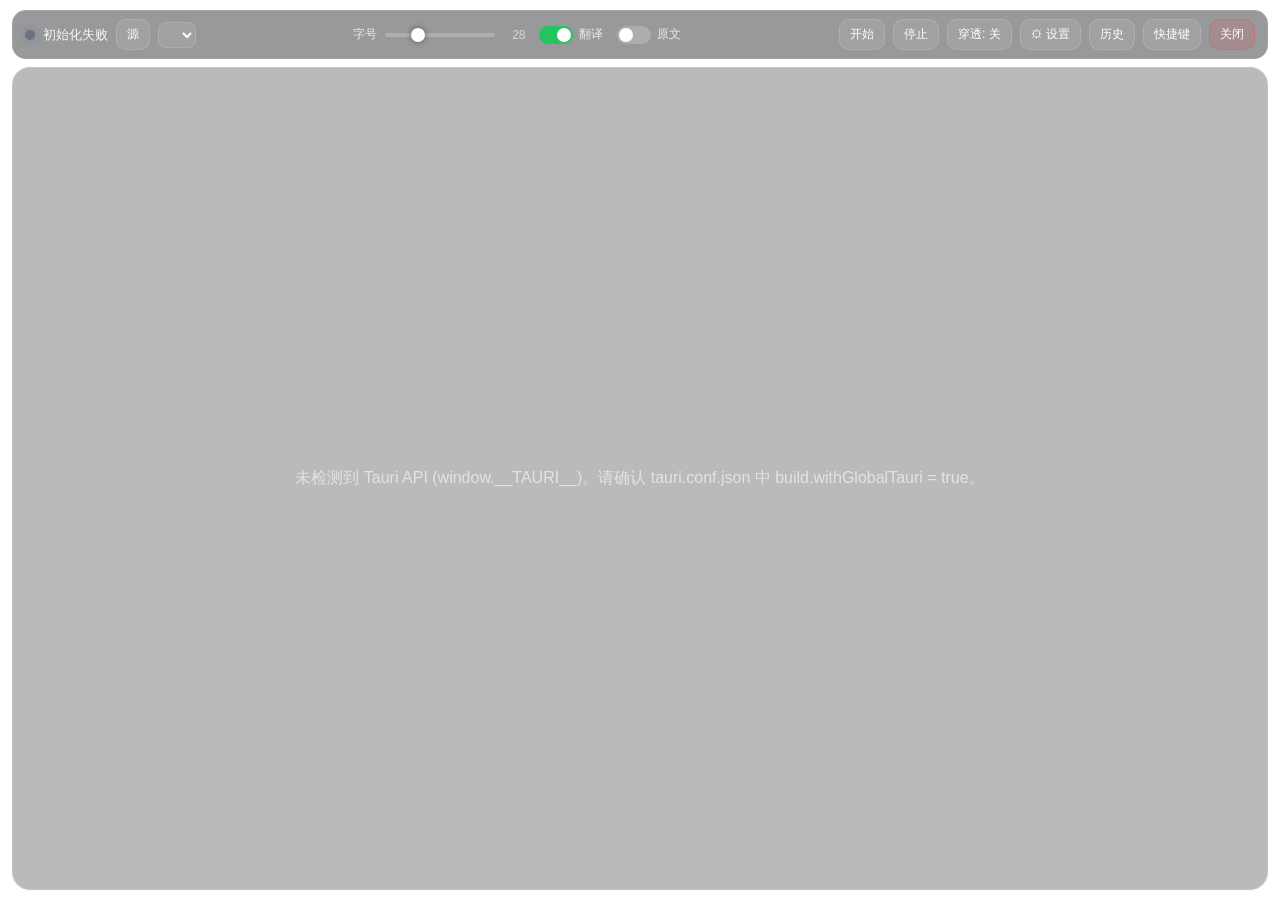
<file: tauri-ui/index.html>
<!doctype html>
<html lang="zh-CN">
  <head>
    <meta charset="UTF-8" />
    <meta name="viewport" content="width=device-width, initial-scale=1.0" />
    <title>LiveTranslate Overlay</title>
    <link rel="stylesheet" href="./styles.css" />
  </head>
  <body>
    <div id="app" class="overlay-shell">
      <div id="toolbar" class="toolbar">
        <div class="status-group">
          <span id="status-dot" class="status-dot idle"></span>
          <span id="status-text">未启动</span>
          <button id="sources-btn" class="ghost-btn" title="管理输入源" aria-expanded="false" aria-controls="sources-popover">源</button>
          <select id="language-select" class="device-select" title="选择识别语言（立即生效）"></select>
        </div>

        <div class="controls">
          <label class="ctrl" title="字幕文字大小">
            <span class="ctrl-label">字号</span>
            <input id="font-slider" class="slider" type="range" min="12" max="72" step="1" value="28" />
            <span id="font-size-value" class="ctrl-value">28</span>
          </label>

          <label class="ctrl switch" title="关闭后为仅识别模式：不调用翻译，只显示识别结果">
            <input id="translate-toggle" type="checkbox" checked />
            <span class="switch-track"><span class="switch-thumb"></span></span>
            <span class="ctrl-label">翻译</span>
          </label>

          <label id="source-toggle-label" class="ctrl switch" title="是否在译文上方显示原文">
            <input id="source-toggle" type="checkbox" />
            <span class="switch-track"><span class="switch-thumb"></span></span>
            <span class="ctrl-label">原文</span>
          </label>
        </div>

        <div class="actions">
          <button id="start-btn" class="ghost-btn">开始</button>
          <button id="stop-btn" class="ghost-btn">停止</button>
          <button id="through-btn" class="ghost-btn">穿透: 关</button>
          <button id="vr-lock-btn" class="ghost-btn" type="button" hidden title="锁定或解锁 SteamVR 字幕位置">VR 位置:锁定</button>
          <button id="settings-btn" class="ghost-btn" title="打开设置页 (Ctrl/Cmd+Alt+,)">⚙ 设置</button>
          <button id="history-btn" class="ghost-btn" title="查看翻译历史">历史</button>
          <button id="help-btn" class="ghost-btn" title="查看快捷键">快捷键</button>
          <button id="close-btn" class="ghost-btn danger">关闭</button>
        </div>
      </div>

      <!-- 输入源 popover：设备 / 逐源翻译开关 / 运行状态 -->
      <div id="sources-popover" class="sources-popover hidden" role="dialog" aria-label="输入源">
        <div class="popover-header">
          <span>输入源</span>
          <button id="sources-close" class="ghost-btn">关闭</button>
        </div>
        <div id="sources-list" class="sources-list"></div>
        <div class="popover-footer">
          <button id="add-source-btn" class="ghost-btn">＋ 添加输入源…</button>
          <span class="popover-hint" title="回环设备只在对应输出设备有播放时才推送音频">
            绿=有音频 橙=已连接无数据 灰=未在跑；更多选项在设置页
          </span>
        </div>
      </div>

      <div id="subtitle-panel" class="subtitle-panel">
        <div id="empty-state" class="empty-state">等待语音输入...</div>
        <div id="subtitle-lines" class="subtitle-lines"></div>
      </div>
    </div>

    <!-- 窗口边缘缩放热区：比原生热区大，且覆盖到面板的视觉边框 -->
    <div class="resize-handle" data-resize="n"></div>
    <div class="resize-handle" data-resize="s"></div>
    <div class="resize-handle" data-resize="w"></div>
    <div class="resize-handle" data-resize="e"></div>
    <div class="resize-handle" data-resize="nw"></div>
    <div class="resize-handle" data-resize="ne"></div>
    <div class="resize-handle" data-resize="sw"></div>
    <div class="resize-handle" data-resize="se"></div>

    <!-- 快捷键说明弹窗 -->
    <div id="help-modal" class="modal hidden">
      <div class="modal-card">
        <div class="modal-header">
          <span>快捷键</span>
          <button id="help-close" class="ghost-btn">关闭</button>
        </div>
        <table class="shortcut-table">
          <tbody id="shortcut-list"></tbody>
        </table>
        <div class="modal-note" id="shortcut-note">
          托盘菜单也可完成上述操作。开启点击穿透后浮窗不再接收鼠标事件，
          请用托盘菜单或快捷键关闭穿透。
        </div>
      </div>
    </div>

    <script src="./app.js"></script>
  </body>
</html>
</file>
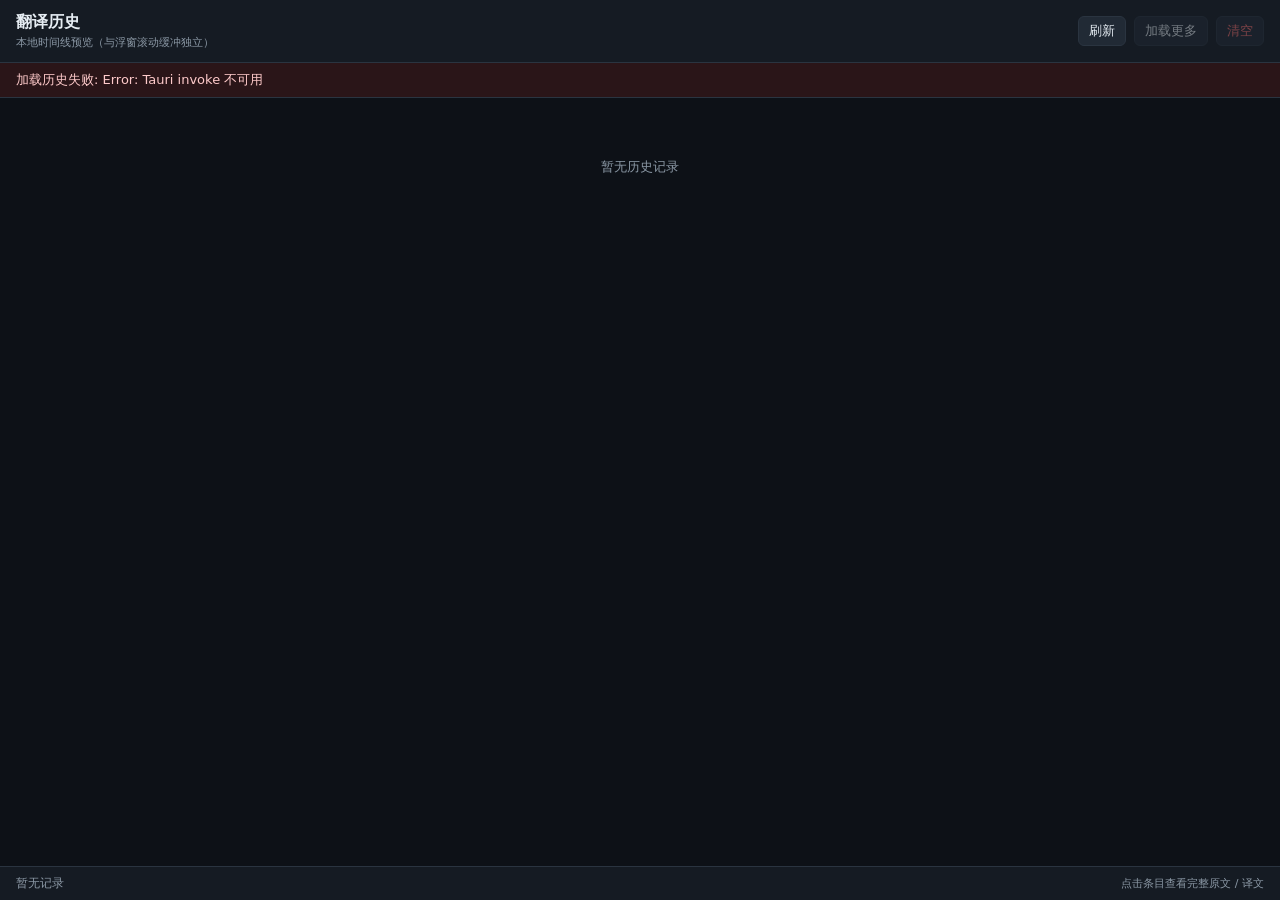
<file: tauri-ui/history.html>
<!doctype html>
<html lang="zh-CN">
  <head>
    <meta charset="UTF-8" />
    <meta name="viewport" content="width=device-width, initial-scale=1.0" />
    <title>LiveTranslate 翻译历史</title>
    <link rel="stylesheet" href="./history.css" />
  </head>
  <body>
    <header class="topbar">
      <div class="title-block">
        <h1 class="title">翻译历史</h1>
        <span class="hint">本地时间线预览（与浮窗滚动缓冲独立）</span>
      </div>
      <div class="top-actions">
        <button id="refresh-btn" class="btn" type="button">刷新</button>
        <button id="load-more-btn" class="btn" type="button" disabled>加载更多</button>
        <button id="clear-btn" class="btn danger" type="button">清空</button>
      </div>
    </header>

    <div id="error-banner" class="banner error hidden" role="alert"></div>
    <div id="status-banner" class="banner hidden" role="status" aria-live="polite"></div>

    <main class="content">
      <div id="empty-state" class="empty-state">暂无历史记录</div>
      <ol id="timeline" class="timeline" aria-label="翻译历史时间线"></ol>
    </main>

    <footer class="statusbar">
      <span id="list-status" role="status" aria-live="polite">加载中…</span>
      <span class="hint">点击条目查看完整原文 / 译文</span>
    </footer>

    <div id="confirm-modal" class="modal confirm-modal hidden" role="dialog" aria-modal="true" aria-labelledby="confirm-title">
      <div class="modal-card dialog-card" role="document">
        <h3 id="confirm-title" class="dialog-title">提示</h3>
        <p id="confirm-message" class="dialog-message"></p>
        <div class="dialog-actions">
          <button id="confirm-cancel" class="btn" type="button">取消</button>
          <button id="confirm-ok" class="btn danger-fill" type="button">确定</button>
        </div>
      </div>
    </div>

    <div id="detail-modal" class="modal hidden" role="dialog" aria-modal="true" aria-labelledby="detail-title">
      <div class="modal-card" role="document">
        <div class="modal-header">
          <span id="detail-title">翻译详情</span>
          <button id="detail-close" class="btn ghost" type="button">关闭</button>
        </div>
        <div class="detail-meta">
          <time id="detail-time" class="timeline-time"></time>
          <span id="detail-source-chip" class="source-chip"></span>
        </div>
        <div id="detail-error" class="detail-error hidden" role="alert"></div>
        <div class="detail-section">
          <div class="detail-label">原文</div>
          <pre id="detail-source" class="detail-body source"></pre>
        </div>
        <div class="detail-section">
          <div class="detail-label">译文</div>
          <pre id="detail-translated" class="detail-body translated"></pre>
        </div>
        <div class="detail-note">
          <span class="detail-id-label">记录 ID</span>
          <code id="detail-id" class="detail-id"></code>
        </div>
      </div>
    </div>

    <script src="./history.js"></script>
  </body>
</html>
</file>
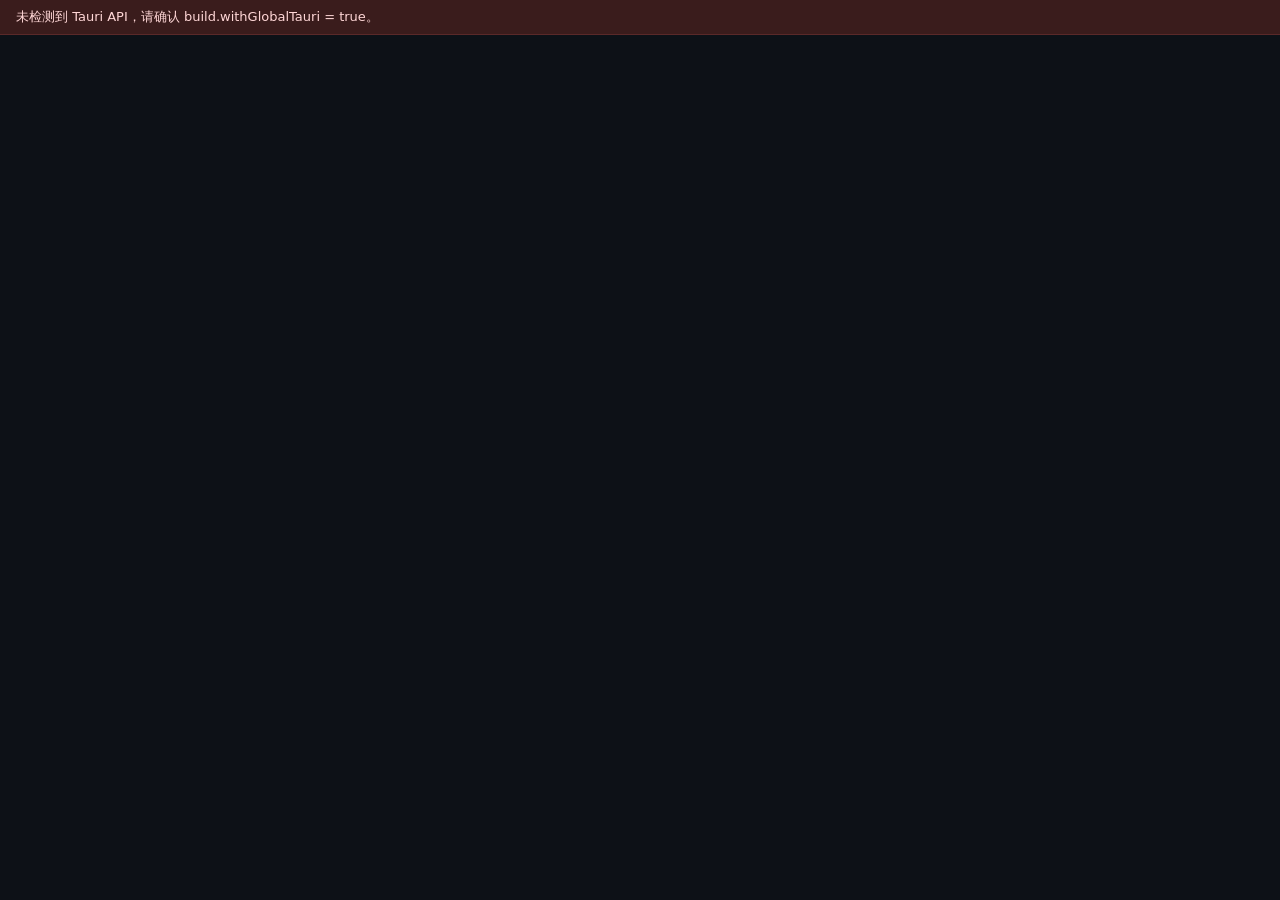
<file: tauri-ui/settings.html>
<!doctype html>
<html lang="zh-CN">
  <head>
    <meta charset="UTF-8" />
    <meta name="viewport" content="width=device-width, initial-scale=1.0" />
    <title>LiveTranslate 设置</title>
    <link rel="stylesheet" href="./settings.css" />
  </head>
  <body>
    <header class="topbar">
      <div class="profile-bar">
        <span class="profile-title">配置档</span>
        <select id="profile-select" class="profile-select"></select>
        <button id="profile-switch" class="btn small">切换</button>
        <button id="profile-new" class="btn small">新建</button>
        <button id="profile-dup" class="btn small">复制</button>
        <button id="profile-rename" class="btn small">重命名</button>
        <button id="profile-delete" class="btn small danger">删除</button>
        <button id="profile-open" class="btn small">打开目录</button>
        <span id="profile-reason" class="hint"></span>
      </div>
      <div class="top-actions">
        <input id="search" class="search" type="search" aria-label="搜索设置项" placeholder="搜索设置项…" />
        <button id="reload-btn" class="btn">重新加载</button>
        <button id="cancel-btn" class="btn">取消</button>
        <button id="save-btn" class="btn primary">保存</button>
      </div>
    </header>

    <div id="restart-banner" class="banner hidden" role="status" aria-live="polite">
      <span>部分修改需要重启采集后生效。</span>
      <button id="restart-btn" class="btn small">立即重启采集</button>
    </div>
    <div id="error-banner" class="banner error hidden" role="alert"></div>

    <div class="layout">
      <nav id="group-nav" class="group-nav"></nav>
      <main id="group-content" class="group-content"></main>
    </div>

    <footer class="statusbar">
      <span id="save-status" role="status" aria-live="polite">加载中…</span>
      <span id="config-path" class="hint"></span>
    </footer>

    <div
      id="dialog-modal"
      class="dialog-backdrop hidden"
      role="dialog"
      aria-modal="true"
      aria-labelledby="dialog-title"
    >
      <div class="dialog-card">
        <h3 id="dialog-title" class="dialog-title">提示</h3>
        <p id="dialog-message" class="dialog-message"></p>
        <input
          id="dialog-input"
          class="dialog-input hidden"
          type="text"
          autocomplete="off"
          spellcheck="false"
        />
        <div class="dialog-actions">
          <button id="dialog-cancel" type="button" class="btn">取消</button>
          <button id="dialog-ok" type="button" class="btn primary">确定</button>
        </div>
      </div>
    </div>

    <script src="./settings.js"></script>
  </body>
</html>
</file>
<file: tauri-ui/styles.css>
:root {
  --font-size: 28px;
  --text-color: #ffffff;
  --stroke-color: #000000;
  --panel-bg: rgba(8, 10, 14, 0.28);
  --toolbar-bg: rgba(10, 12, 18, 0.42);
  --panel-border: rgba(255, 255, 255, 0.12);
}

html,
body {
  margin: 0;
  padding: 0;
  width: 100%;
  height: 100%;
  background: transparent;
  overflow: hidden;
  font-family: "Segoe UI", "Microsoft YaHei", sans-serif;
  user-select: none;
}

body {
  display: flex;
}

.overlay-shell {
  box-sizing: border-box;
  width: 100%;
  height: 100%;
  display: flex;
  flex-direction: column;
  gap: 0;
  padding: 10px 12px;
  background: transparent;
}

.toolbar {
  box-sizing: border-box;
  position: relative;
  z-index: 6;
  display: flex;
  align-items: center;
  justify-content: space-between;
  flex-wrap: wrap;
  gap: 8px 12px;
  border-radius: 14px;
  padding: 8px 12px;
  margin-bottom: 8px;
  background: var(--toolbar-bg);
  border: 1px solid rgba(255, 255, 255, 0.1);
  backdrop-filter: blur(10px);
  /* 鼠标移出时收起；用 margin 而非父容器 gap，方便一次性折叠干净 */
  flex-shrink: 0;
  overflow: hidden;
  max-height: 160px;
  transition:
    max-height 180ms ease,
    opacity 140ms ease,
    margin-bottom 180ms ease,
    padding 180ms ease,
    border-width 180ms ease;
}

.toolbar:not(.collapsed) {
  /* 紧凑窗口悬停展开时限制工具栏外盒高度，确保下方字幕面板仍保留可视内容区 */
  max-height: min(160px, max(36px, calc(100vh - 64px)));
  overflow-y: auto;
}

.toolbar.collapsed {
  max-height: 0;
  opacity: 0;
  padding-top: 0;
  padding-bottom: 0;
  border-width: 0;
  margin-bottom: 0;
  pointer-events: none;
}

.status-group {
  display: flex;
  align-items: center;
  gap: 8px;
  color: rgba(255, 255, 255, 0.92);
  font-size: 13px;
}

#status-text {
  max-width: 300px;
  white-space: nowrap;
  overflow: hidden;
  text-overflow: ellipsis;
}

.status-dot {
  width: 10px;
  height: 10px;
  border-radius: 999px;
  background: #6b7280;
  box-shadow: 0 0 8px rgba(107, 114, 128, 0.65);
  flex: 0 0 auto;
}

.status-dot.running {
  background: #22c55e;
  box-shadow: 0 0 10px rgba(34, 197, 94, 0.75);
}

/* 已连接但没有音频数据（回环设备当前没有播放） */
.status-dot.silent {
  background: #f59e0b;
  box-shadow: 0 0 10px rgba(245, 158, 11, 0.75);
}

/* 未在采集（已停用 / 已停止 / 被跳过） */
.status-dot.idle {
  background: #6b7280;
  box-shadow: 0 0 8px rgba(107, 114, 128, 0.65);
}

.actions {
  display: flex;
  gap: 8px;
}

.device-select {
  max-width: 320px;
  border: 1px solid rgba(255, 255, 255, 0.14);
  background: rgba(255, 255, 255, 0.08);
  color: #fff;
  border-radius: 8px;
  padding: 4px 8px;
  font-size: 12px;
  outline: none;
}

.device-select option {
  color: #111;
}

.ghost-btn {
  appearance: none;
  border: 1px solid rgba(255, 255, 255, 0.14);
  background: rgba(255, 255, 255, 0.08);
  color: #fff;
  border-radius: 10px;
  padding: 6px 10px;
  font-size: 12px;
  cursor: pointer;
  transition: background 120ms ease, transform 120ms ease;
}

.ghost-btn:hover {
  background: rgba(255, 255, 255, 0.16);
}

.ghost-btn:active {
  transform: translateY(1px);
}

.ghost-btn.danger {
  border-color: rgba(239, 68, 68, 0.32);
  background: rgba(239, 68, 68, 0.14);
}

.subtitle-panel {
  box-sizing: border-box;
  flex: 1;
  min-height: 0;
  display: flex;
  flex-direction: column;
  /* 内容不足时垂直居中；溢出时靠 flex-end 保住底部最新字幕 */
  justify-content: center;
  align-items: stretch;
  border-radius: 18px;
  background: var(--panel-bg);
  border: 1px solid var(--panel-border);
  backdrop-filter: blur(10px);
  padding: 14px 18px;
  overflow: hidden;
}

@media (max-height: 150px) {
  .overlay-shell {
    padding: 6px 8px;
  }

  .toolbar {
    padding: 4px 8px;
    margin-bottom: 4px;
    border-radius: 10px;
  }

  .toolbar:not(.collapsed) {
    max-height: max(32px, calc(100vh - 48px));
  }

  .subtitle-panel {
    padding: 4px 12px;
    border-radius: 12px;
  }
}

.empty-state {
  color: rgba(255, 255, 255, 0.6);
  font-size: 16px;
  /* 面板是 stretch 布局，不显式居中就会贴左边 */
  width: 100%;
  text-align: center;
}

.subtitle-lines {
  width: 100%;
  max-height: 100%;
  display: none;
  flex-direction: column;
  justify-content: flex-end;
  gap: 10px;
  overflow: hidden;
  margin-block: auto;
}

.subtitle-line {
  width: 100%;
  color: var(--text-color);
  font-size: var(--font-size);
  line-height: 1.28;
  font-weight: 700;
  text-align: center;
  white-space: pre-wrap;
  word-break: break-word;
  text-shadow:
    -1px -1px 0 var(--stroke-color),
    1px -1px 0 var(--stroke-color),
    -1px 1px 0 var(--stroke-color),
    1px 1px 0 var(--stroke-color),
    0 0 8px rgba(0, 0, 0, 0.45);
  -webkit-text-stroke: 0.55px var(--stroke-color);
}

/* ---------- 工具栏控件：字号滑块 / 原文开关 ---------- */

.controls {
  display: flex;
  align-items: center;
  gap: 14px;
  color: rgba(255, 255, 255, 0.82);
  font-size: 12px;
}

.ctrl {
  display: flex;
  align-items: center;
  gap: 6px;
  cursor: pointer;
}

.ctrl-label {
  white-space: nowrap;
}

.ctrl-value {
  min-width: 22px;
  text-align: right;
  font-variant-numeric: tabular-nums;
  color: rgba(255, 255, 255, 0.6);
}

.slider {
  -webkit-appearance: none;
  appearance: none;
  width: 110px;
  height: 4px;
  border-radius: 999px;
  background: rgba(255, 255, 255, 0.22);
  outline: none;
  cursor: pointer;
}

.slider::-webkit-slider-thumb {
  -webkit-appearance: none;
  appearance: none;
  width: 14px;
  height: 14px;
  border-radius: 50%;
  background: #ffffff;
  box-shadow: 0 0 6px rgba(0, 0, 0, 0.45);
}

.slider::-moz-range-thumb {
  width: 14px;
  height: 14px;
  border: none;
  border-radius: 50%;
  background: #ffffff;
}

.switch input {
  position: absolute;
  opacity: 0;
  width: 0;
  height: 0;
}

.switch-track {
  position: relative;
  display: inline-block;
  width: 34px;
  height: 18px;
  border-radius: 999px;
  background: rgba(255, 255, 255, 0.2);
  transition: background 140ms ease;
}

.switch-thumb {
  position: absolute;
  top: 2px;
  left: 2px;
  width: 14px;
  height: 14px;
  border-radius: 50%;
  background: #ffffff;
  transition: transform 140ms ease;
}

.switch input:checked + .switch-track {
  background: #22c55e;
}

.switch input:checked + .switch-track .switch-thumb {
  transform: translateX(16px);
}

.switch.disabled {
  opacity: 0.4;
  pointer-events: none;
}

/* ---------- 快捷键弹窗 ---------- */

.modal {
  position: fixed;
  inset: 0;
  /* 必须高于输入源弹层（40），否则弹层会浮在“模态”之上并保持可交互 */
  z-index: 50;
  display: flex;
  align-items: center;
  justify-content: center;
  padding: 8px;
  box-sizing: border-box;
  background: rgba(0, 0, 0, 0.45);
}

.modal.hidden {
  display: none;
}

.modal-card {
  box-sizing: border-box;
  width: min(520px, 100%);
  max-height: calc(100vh - 16px);
  overflow-y: auto;
  padding: 16px 18px;
  border-radius: 14px;
  border: 1px solid rgba(255, 255, 255, 0.14);
  background: rgba(16, 18, 26, 0.97);
  color: #ffffff;
  box-shadow: 0 18px 48px rgba(0, 0, 0, 0.55);
}

.modal-header {
  display: flex;
  align-items: center;
  justify-content: space-between;
  margin-bottom: 10px;
  font-size: 15px;
  font-weight: 600;
}

.shortcut-table {
  width: 100%;
  border-collapse: collapse;
  font-size: 13px;
}

.shortcut-table td {
  padding: 6px 0;
  border-bottom: 1px solid rgba(255, 255, 255, 0.08);
}

.shortcut-table td:first-child {
  width: 56%;
}

.shortcut-table tr:last-child td {
  border-bottom: none;
}

kbd {
  display: inline-block;
  padding: 1px 6px;
  border-radius: 6px;
  border: 1px solid rgba(255, 255, 255, 0.22);
  background: rgba(255, 255, 255, 0.08);
  font-family: inherit;
  font-size: 12px;
}

.modal-note {
  margin-top: 12px;
  font-size: 12px;
  line-height: 1.6;
  color: rgba(255, 255, 255, 0.62);
}

/* ---------- 窗口边缘缩放热区 ---------- */

/* 窗口去掉了系统装饰，原生缩放热区只有几像素、且位于窗口真实边缘，
   而面板视觉边框因 .overlay-shell 的留白内缩了 10~12px，导致又难点、
   又对不上边框。这里铺一圈固定热区：边缘 14px、四角 22px，既压住
   面板的视觉边框、又能从透明留白处拖到，命中率高很多。
   想再调大小改下面两个变量即可。
   z-index 低于弹窗（10），弹窗打开时不会误触缩放。 */
:root {
  --resize-edge: 14px;
  --resize-corner: 22px;
}

.resize-handle {
  position: fixed;
  z-index: 5;
  background: transparent;
  user-select: none;
  -webkit-user-select: none;
}

.resize-handle[data-resize="n"] {
  top: 0;
  left: 0;
  right: 0;
  height: var(--resize-edge);
  cursor: ns-resize;
}
.resize-handle[data-resize="s"] {
  bottom: 0;
  left: 0;
  right: 0;
  height: var(--resize-edge);
  cursor: ns-resize;
}
.resize-handle[data-resize="w"] {
  top: 0;
  bottom: 0;
  left: 0;
  width: var(--resize-edge);
  cursor: ew-resize;
}
.resize-handle[data-resize="e"] {
  top: 0;
  bottom: 0;
  right: 0;
  width: var(--resize-edge);
  cursor: ew-resize;
}
.resize-handle[data-resize="nw"] {
  top: 0;
  left: 0;
  width: var(--resize-corner);
  height: var(--resize-corner);
  cursor: nwse-resize;
}
.resize-handle[data-resize="ne"] {
  top: 0;
  right: 0;
  width: var(--resize-corner);
  height: var(--resize-corner);
  cursor: nesw-resize;
}
.resize-handle[data-resize="sw"] {
  bottom: 0;
  left: 0;
  width: var(--resize-corner);
  height: var(--resize-corner);
  cursor: nesw-resize;
}
.resize-handle[data-resize="se"] {
  bottom: 0;
  right: 0;
  width: var(--resize-corner);
  height: var(--resize-corner);
  cursor: nwse-resize;
}

/* ===== v0.2 多源与设置入口 ===== */

.subtitle-entry {
  width: 100%;
  display: flex;
  flex-direction: column;
  align-items: center;
  gap: 2px;
}

.subtitle-entry.labeled {
  align-items: flex-start;
}

.subtitle-entry.labeled .subtitle-line {
  text-align: left;
}

.subtitle-line-sub {
  opacity: 0.82;
  font-size: calc(var(--font-size) * 0.82);
  font-weight: 500;
}

.source-chip {
  display: inline-block;
  margin-bottom: 2px;
  padding: 1px 8px;
  border-radius: 999px;
  font-size: 11px;
  line-height: 1.5;
  color: var(--chip-color, #7dd3fc);
  /* 兜底色：color-mix() 需要 WebKit 16.2+（macOS 13.1），
     声明支持更老的系统时不能让 chip 完全失去底色/描边 */
  background: rgba(125, 211, 252, 0.16);
  border: 1px solid rgba(125, 211, 252, 0.38);
  background: color-mix(in srgb, var(--chip-color, #7dd3fc) 18%, transparent);
  border-color: color-mix(in srgb, var(--chip-color, #7dd3fc) 45%, transparent);
}

.sources-popover {
  box-sizing: border-box;
  position: absolute;
  /* top 由 JS 按工具栏实际高度写入，避免换行后盖住第二行控件 */
  top: 56px;
  left: 12px;
  z-index: 40;
  width: min(620px, calc(100% - 24px));
  max-height: calc(100vh - 68px);
  overflow: auto;
  padding: 12px;
  border-radius: 12px;
  color: #fff;
  background: rgba(12, 16, 22, 0.96);
  border: 1px solid rgba(255, 255, 255, 0.14);
  box-shadow: 0 18px 48px rgba(0, 0, 0, 0.45);
}

.sources-popover.hidden {
  display: none;
}

.popover-header,
.popover-footer {
  display: flex;
  align-items: center;
  justify-content: space-between;
  gap: 8px;
}

.popover-header {
  margin-bottom: 8px;
  font-size: 13px;
  color: rgba(255, 255, 255, 0.85);
}

.popover-footer {
  margin-top: 10px;
  flex-wrap: wrap;
}

.popover-hint {
  font-size: 11px;
  color: rgba(255, 255, 255, 0.45);
}

.sources-list {
  display: flex;
  flex-direction: column;
  gap: 6px;
}

.sources-empty {
  padding: 12px;
  text-align: center;
  color: rgba(255, 255, 255, 0.5);
  font-size: 12px;
}

.source-row {
  display: flex;
  align-items: center;
  gap: 8px;
  padding: 6px 8px;
  border-radius: 8px;
  background: rgba(255, 255, 255, 0.05);
}

.source-label {
  min-width: 72px;
  max-width: 120px;
  overflow: hidden;
  text-overflow: ellipsis;
  white-space: nowrap;
  font-size: 12px;
}

.source-row .device-select {
  flex: 1;
  min-width: 140px;
  max-width: none;
}

.source-toggle {
  display: flex;
  align-items: center;
  gap: 4px;
  font-size: 12px;
  color: rgba(255, 255, 255, 0.82);
  white-space: nowrap;
}

.source-toggle input {
  accent-color: #38bdf8;
}


.shortcut-unset {
  color: var(--muted, #9aa3b2);
}

.shortcut-warn {
  color: #e6b84d;
  font-size: 11px;
  margin-left: 6px;
}
</file>
<file: tauri-ui/history.css>
:root {
  --bg: #0d1117;
  --panel: #151b23;
  --panel-2: #1b232d;
  --border: #2a3440;
  --text: #e6edf3;
  --muted: #8b98a5;
  --accent: #38bdf8;
  --danger: #f87171;
  --chip-color: #7dd3fc;
  color-scheme: dark;
}

* {
  box-sizing: border-box;
}

html,
body {
  margin: 0;
  height: 100%;
  background: var(--bg);
  color: var(--text);
  font-family: "Segoe UI", "Microsoft YaHei", system-ui, sans-serif;
  font-size: 13px;
}

body {
  display: flex;
  flex-direction: column;
}

.topbar {
  display: flex;
  align-items: center;
  justify-content: space-between;
  flex-wrap: wrap;
  gap: 10px;
  padding: 12px 16px;
  background: var(--panel);
  border-bottom: 1px solid var(--border);
}

.title-block {
  display: flex;
  flex-direction: column;
  gap: 2px;
}

.title {
  margin: 0;
  font-size: 16px;
  font-weight: 600;
}

.top-actions {
  display: flex;
  align-items: center;
  gap: 8px;
}

.hint {
  color: var(--muted);
  font-size: 11px;
}

button,
.btn {
  font: inherit;
  color: var(--text);
  background: #212a35;
  border: 1px solid var(--border);
  border-radius: 6px;
  padding: 5px 10px;
  outline: none;
  cursor: pointer;
  white-space: nowrap;
}

.btn:hover {
  background: #2a3542;
}

.btn.danger {
  color: var(--danger);
}
.btn:disabled {
  opacity: 0.45;
  cursor: not-allowed;
}

.btn:focus-visible {
  outline: 2px solid var(--accent);
  outline-offset: 2px;
}

.banner {
  display: flex;
  align-items: center;
  gap: 10px;
  margin: 0;
  padding: 8px 16px;
  background: #132033;
  border-bottom: 1px solid var(--border);
  color: var(--text);
}

.banner.error {
  background: #2a1518;
  color: #fecaca;
}

.hidden {
  display: none !important;
}

.content {
  flex: 1;
  overflow: auto;
  padding: 12px 16px 20px;
}

.empty-state {
  margin: 48px auto;
  text-align: center;
  color: var(--muted);
}

.timeline {
  list-style: none;
  margin: 0;
  padding: 0 0 0 14px;
  border-left: 2px solid var(--border);
  display: flex;
  flex-direction: column;
  gap: 10px;
}

.timeline-item {
  position: relative;
  margin: 0;
  padding: 0;
}

.timeline-item::before {
  content: "";
  position: absolute;
  left: -19px;
  top: 16px;
  width: 8px;
  height: 8px;
  border-radius: 50%;
  background: var(--accent);
  box-shadow: 0 0 0 3px var(--bg);
}

.timeline-card {
  width: 100%;
  text-align: left;
  display: flex;
  flex-direction: column;
  gap: 6px;
  padding: 10px 12px;
  background: var(--panel);
  border: 1px solid var(--border);
  border-radius: 8px;
  cursor: pointer;
}

.timeline-card:hover {
  border-color: #3b4a5a;
  background: var(--panel-2);
}

.timeline-card:focus-visible {
  outline: 2px solid var(--accent);
  outline-offset: 2px;
}

.timeline-card.selected {
  border-color: var(--accent);
  box-shadow: inset 0 0 0 1px rgba(56, 189, 248, 0.35);
}

.timeline-meta {
  display: flex;
  align-items: center;
  flex-wrap: wrap;
  gap: 8px;
}

.timeline-time {
  color: var(--muted);
  font-variant-numeric: tabular-nums;
  font-size: 12px;
}

.source-chip {
  display: inline-block;
  padding: 1px 8px;
  border-radius: 999px;
  font-size: 11px;
  line-height: 1.5;
  color: var(--chip-color);
  background: rgba(125, 211, 252, 0.16);
  border: 1px solid rgba(125, 211, 252, 0.38);
}

.timeline-texts {
  display: flex;
  flex-direction: column;
  gap: 4px;
  min-width: 0;
}

.timeline-row {
  display: grid;
  grid-template-columns: 36px 1fr;
  gap: 8px;
  align-items: start;
  min-width: 0;
}

.timeline-row .label {
  color: var(--muted);
  font-size: 11px;
  padding-top: 1px;
}

.timeline-row .text {
  margin: 0;
  white-space: nowrap;
  overflow: hidden;
  text-overflow: ellipsis;
  color: var(--text);
  line-height: 1.45;
}

.timeline-row.translated .text {
  color: #f8fafc;
  font-weight: 500;
}

.statusbar {
  display: flex;
  align-items: center;
  justify-content: space-between;
  gap: 12px;
  padding: 8px 16px;
  background: var(--panel);
  border-top: 1px solid var(--border);
  color: var(--muted);
  font-size: 12px;
}

.btn.ghost {
  background: transparent;
}

.modal {
  position: fixed;
  inset: 0;
  z-index: 50;
  display: flex;
  align-items: center;
  justify-content: center;
  padding: 16px;
  box-sizing: border-box;
  background: rgba(0, 0, 0, 0.45);
}

.modal-card {
  box-sizing: border-box;
  width: min(640px, 100%);
  max-height: calc(100vh - 32px);
  overflow-y: auto;
  padding: 16px 18px;
  border-radius: 14px;
  border: 1px solid rgba(255, 255, 255, 0.14);
  background: rgba(16, 18, 26, 0.97);
  color: var(--text);
  box-shadow: 0 18px 48px rgba(0, 0, 0, 0.55);
}

.modal-header {
  display: flex;
  align-items: center;
  justify-content: space-between;
  gap: 12px;
  margin-bottom: 12px;
  font-size: 15px;
  font-weight: 600;
}

/* 页内确认对话框：替代在 macOS WKWebView 中失效（Tauri v1 下返回 Promise）的原生 window.confirm */
.confirm-modal {
  z-index: 200;
  background: rgba(5, 8, 13, 0.68);
}

.modal-card.dialog-card {
  width: min(420px, 100%);
  border-radius: 10px;
}

.dialog-title {
  margin: 0 0 8px;
  font-size: 15px;
  font-weight: 600;
}

.dialog-message {
  margin: 0 0 14px;
  line-height: 1.5;
  white-space: pre-wrap;
  word-break: break-word;
}

.dialog-actions {
  display: flex;
  justify-content: flex-end;
  gap: 8px;
  flex-wrap: wrap;
}

.btn.danger-fill {
  background: #991b1b;
  border-color: #b91c1c;
  color: #fee2e2;
}

.btn.danger-fill:hover {
  background: #b91c1c;
}

.detail-meta {
  display: flex;
  align-items: center;
  flex-wrap: wrap;
  gap: 8px;
  margin-bottom: 12px;
}

.detail-error {
  margin: 0 0 12px;
  padding: 8px 10px;
  border-radius: 8px;
  background: #2a1518;
  color: #fecaca;
  font-size: 12px;
}

.detail-section {
  display: flex;
  flex-direction: column;
  gap: 6px;
  margin-bottom: 12px;
}

.detail-label {
  color: var(--muted);
  font-size: 12px;
  font-weight: 600;
}

.detail-body {
  margin: 0;
  padding: 10px 12px;
  border-radius: 8px;
  border: 1px solid var(--border);
  background: var(--panel);
  color: var(--text);
  white-space: pre-wrap;
  word-break: break-word;
  font: inherit;
  line-height: 1.55;
  max-height: 28vh;
  overflow: auto;
}

.detail-body.translated {
  color: #f8fafc;
  font-weight: 500;
}

.detail-note {
  display: flex;
  align-items: center;
  flex-wrap: wrap;
  gap: 8px;
  margin-top: 4px;
  font-size: 12px;
  color: var(--muted);
}

.detail-id-label {
  flex-shrink: 0;
}

.detail-id {
  font-family: ui-monospace, SFMono-Regular, Menlo, Consolas, monospace;
  font-size: 11px;
  word-break: break-all;
  color: #cbd5e1;
}
</file>
<file: tauri-ui/settings.css>
:root {
  --bg: #0d1117;
  --panel: #151b23;
  --panel-2: #1b232d;
  --border: #2a3440;
  --text: #e6edf3;
  --muted: #8b98a5;
  --accent: #38bdf8;
  --danger: #f87171;
  --ok: #34d399;
  color-scheme: dark;
}

* {
  box-sizing: border-box;
}

html,
body {
  margin: 0;
  height: 100%;
  background: var(--bg);
  color: var(--text);
  font-family: "Segoe UI", "Microsoft YaHei", system-ui, sans-serif;
  font-size: 13px;
}

body {
  display: flex;
  flex-direction: column;
}

.topbar {
  display: flex;
  align-items: center;
  justify-content: space-between;
  flex-wrap: wrap;
  gap: 10px;
  padding: 10px 16px;
  background: var(--panel);
  border-bottom: 1px solid var(--border);
}

.profile-bar {
  display: flex;
  align-items: center;
  gap: 6px;
  flex-wrap: wrap;
}

.profile-title {
  color: var(--muted);
  margin-right: 2px;
}

.profile-select {
  min-width: 160px;
}

.top-actions {
  display: flex;
  align-items: center;
  gap: 8px;
}

.search {
  width: 190px;
}

input,
select,
textarea,
button {
  font: inherit;
  color: var(--text);
  background: var(--panel-2);
  border: 1px solid var(--border);
  border-radius: 6px;
  padding: 5px 8px;
  outline: none;
}

input:focus,
select:focus,
textarea:focus {
  border-color: var(--accent);
}

input.invalid,
input.invalid:focus {
  border-color: var(--danger);
}

/* 焦点可见性：上面统一 outline: none 后，button 必须显式补回焦点环 */
button:focus-visible,
.btn:focus-visible,
.nav-item:focus-visible,
.icon-btn:focus-visible {
  outline: 2px solid var(--accent);
  outline-offset: 2px;
}

/* 数字数组字段（world_position[] / world_rotation_deg[]） */
.array-input {
  min-width: 80px;
  max-width: 90px;
}

input[type="checkbox"] {
  width: 16px;
  height: 16px;
  accent-color: var(--accent);
  padding: 0;
}

textarea {
  width: 100%;
  resize: vertical;
  font-family: ui-monospace, SFMono-Regular, Menlo, Consolas, monospace;
  font-size: 12px;
  line-height: 1.5;
}

.btn {
  cursor: pointer;
  background: #212a35;
  white-space: nowrap;
}

.btn:hover {
  background: #2a3542;
}

.btn.primary {
  background: #0b6bcb;
  border-color: #0b6bcb;
}

.btn.primary:hover {
  background: #1280ee;
}

.btn.small {
  padding: 3px 8px;
  font-size: 12px;
}

.btn.danger {
  color: var(--danger);
}

.btn:disabled {
  opacity: 0.45;
  cursor: not-allowed;
}

.hint {
  color: var(--muted);
  font-size: 11px;
}

.banner {
  display: flex;
  align-items: center;
  justify-content: space-between;
  gap: 12px;
  padding: 8px 16px;
  background: #1c2a3a;
  border-bottom: 1px solid #29405a;
  color: #cfe8ff;
}

.banner.error {
  background: #3a1c1c;
  border-color: #5a2929;
  color: #ffd7d7;
}

.hidden {
  display: none !important;
}

.layout {
  flex: 1;
  display: flex;
  min-height: 0;
}

.group-nav {
  width: 190px;
  flex: none;
  overflow: auto;
  padding: 10px 8px;
  background: var(--panel);
  border-right: 1px solid var(--border);
}

.nav-item {
  display: block;
  width: 100%;
  text-align: left;
  padding: 8px 10px;
  margin-bottom: 2px;
  border: none;
  border-radius: 6px;
  background: transparent;
  color: var(--muted);
  cursor: pointer;
}

.nav-item:hover {
  background: var(--panel-2);
  color: var(--text);
}

.nav-item.active {
  background: #1d2b3a;
  color: var(--accent);
}

.group-content {
  flex: 1;
  overflow: auto;
  padding: 22px 28px 60px;
}

.group-header h2 {
  margin: 0 0 4px;
  font-size: 18px;
  font-weight: 600;
}

.group-header p {
  margin: 0 0 18px;
  color: var(--muted);
}

.field {
  display: grid;
  grid-template-columns: minmax(180px, 240px) minmax(0, 1fr);
  gap: 12px;
  align-items: start;
  padding: 10px 0;
  border-bottom: 1px solid rgba(42, 52, 64, 0.55);
}

.field-label {
  padding-top: 4px;
}

.field-label .label {
  display: block;
  font-weight: 500;
}

.field-label .help {
  display: block;
  margin-top: 3px;
  color: var(--muted);
  font-size: 11px;
  line-height: 1.45;
  white-space: pre-wrap;
}

.field-control {
  display: flex;
  align-items: center;
  gap: 8px;
  flex-wrap: wrap;
}

.field-control input[type="text"],
.field-control input[type="number"],
.field-control input[type="password"],
.field-control select {
  min-width: 220px;
  max-width: 100%;
}

.field-control textarea {
  min-height: 72px;
}

.field-control .value-preview {
  width: 26px;
  height: 26px;
  border-radius: 5px;
  border: 1px solid var(--border);
  flex: none;
}


.restart-tag {
  display: inline-block;
  margin-left: 6px;
  padding: 0 6px;
  border-radius: 999px;
  font-size: 10px;
  color: #ffd28a;
  border: 1px solid #5a4a24;
  background: #2a2416;
}

details.advanced {
  margin-top: 18px;
  border: 1px solid var(--border);
  border-radius: 8px;
  padding: 6px 12px 12px;
  background: rgba(21, 27, 35, 0.6);
}

details.advanced > summary {
  cursor: pointer;
  padding: 6px 0;
  color: var(--muted);
}

.section-disabled {
  opacity: 0.55;
}

.capability-note {
  margin-bottom: 14px;
  padding: 10px 12px;
  border-radius: 8px;
  border: 1px solid #5a4a24;
  background: #241f15;
  color: #ffd28a;
}

/* 输入源表格 */
.sources-table {
  width: 100%;
  border-collapse: collapse;
  margin-bottom: 12px;
}

.sources-table th,
.sources-table td {
  padding: 6px 6px;
  border-bottom: 1px solid var(--border);
  text-align: left;
  vertical-align: middle;
}

.sources-table th {
  color: var(--muted);
  font-weight: 500;
  font-size: 11px;
}

.sources-table input[type="text"],
.sources-table select {
  width: 100%;
  min-width: 90px;
}

.sources-table .col-small {
  width: 56px;
  text-align: center;
}

.sources-table .col-output {
  min-width: 148px;
  white-space: nowrap;
}

.sources-table .route-check {
  display: inline-flex;
  align-items: center;
  gap: 3px;
  margin-right: 8px;
  font-size: 12px;
  color: var(--text);
  cursor: pointer;
  user-select: none;
}

.sources-table .route-check input {
  margin: 0;
}

.icon-btn {
  padding: 2px 6px;
  font-size: 12px;
}

.sources-actions {
  display: flex;
  gap: 8px;
  margin-bottom: 18px;
}

.sources-error {
  color: var(--danger);
  font-size: 12px;
  min-height: 18px;
  margin-bottom: 4px;
}

.sources-warning {
  color: #e6b84d;
  font-size: 12px;
  min-height: 18px;
  margin-bottom: 8px;
}

.raw-editor {
  min-height: 60vh;
}

.raw-actions {
  display: flex;
  gap: 8px;
  margin-top: 12px;
}

.statusbar {
  display: flex;
  align-items: center;
  justify-content: space-between;
  gap: 12px;
  padding: 6px 16px;
  border-top: 1px solid var(--border);
  background: var(--panel);
  color: var(--muted);
  font-size: 11px;
}

.statusbar .ok {
  color: var(--ok);
}

.statusbar .err {
  color: var(--danger);
}

/* 页内确认 / 输入对话框（替代在 macOS WKWebView 中失效的原生 prompt/confirm） */
.dialog-backdrop {
  position: fixed;
  inset: 0;
  z-index: 200;
  display: flex;
  align-items: center;
  justify-content: center;
  padding: 12px;
  background: rgba(5, 8, 13, 0.68);
}

.dialog-card {
  width: 100%;
  max-width: 420px;
  max-height: calc(100vh - 24px);
  overflow-y: auto;
  padding: 16px 18px;
  border-radius: 10px;
  border: 1px solid var(--border);
  background: var(--panel);
  box-shadow: 0 18px 48px rgba(0, 0, 0, 0.55);
}

.dialog-title {
  margin: 0 0 8px;
  font-size: 15px;
  font-weight: 600;
}

.dialog-message {
  margin: 0 0 14px;
  color: var(--text);
  line-height: 1.5;
  white-space: pre-wrap;
  word-break: break-word;
}

.dialog-input {
  width: 100%;
  margin-bottom: 14px;
  padding: 7px 10px;
}

.dialog-actions {
  display: flex;
  justify-content: flex-end;
  gap: 8px;
  flex-wrap: wrap;
}

.btn.danger-fill {
  background: #991b1b;
  border-color: #b91c1c;
  color: #fee2e2;
}

.btn.danger-fill:hover {
  background: #b91c1c;
}


/* 快捷键录制 */
.hotkey-control {
  display: flex;
  flex-wrap: wrap;
  align-items: center;
  gap: 6px;
}

.hotkey-control input[type="text"] {
  min-width: 180px;
  flex: 1;
}

.hotkey-control.recording input[type="text"] {
  border-color: #e6b84d;
  box-shadow: 0 0 0 1px rgba(230, 184, 77, 0.35);
}

.hotkey-badge {
  font-size: 11px;
  padding: 1px 6px;
  border-radius: 4px;
}

.hotkey-badge.ok {
  color: #8fd18f;
  background: rgba(80, 140, 80, 0.2);
}

.hotkey-badge.warn {
  color: #e6b84d;
  background: rgba(120, 90, 20, 0.25);
}

.hotkey-badge.muted {
  color: var(--muted);
  background: rgba(127, 127, 127, 0.15);
}

.hotkey-pause-note {
  margin-bottom: 10px;
  padding: 8px 10px;
  border-radius: 8px;
  border: 1px solid #5a4a24;
  background: #241f15;
  color: #ffd28a;
  font-size: 12px;
}

.hotkeys-actions-bar {
  display: flex;
  align-items: center;
  gap: 8px;
  margin-bottom: 14px;
}


/* 输入屏蔽只读状态（3A） */
.input-block-status {
  margin-top: 18px;
  padding: 12px 14px;
  border: 1px solid var(--border);
  border-radius: 8px;
  background: var(--panel-2);
}
.input-block-status .ib-title {
  font-weight: 600;
  margin-bottom: 4px;
}
.input-block-status .ib-blocked {
  margin: 8px 0;
}
.input-block-status .ib-blocked.muted {
  color: var(--muted);
}
.input-block-status .ib-list {
  list-style: none;
  margin: 0;
  padding: 0;
  display: flex;
  flex-direction: column;
  gap: 10px;
}
.input-block-status .ib-row {
  display: flex;
  align-items: center;
  justify-content: space-between;
  gap: 8px;
}
.ib-badge {
  flex-shrink: 0;
  font-size: 11px;
  padding: 1px 8px;
  border-radius: 999px;
  border: 1px solid var(--border);
}
.ib-badge.ib-ok {
  color: var(--ok);
  border-color: color-mix(in srgb, var(--ok) 50%, var(--border));
}
.ib-badge.ib-bad {
  color: var(--danger);
  border-color: color-mix(in srgb, var(--danger) 50%, var(--border));
}
.ib-badge.ib-unknown {
  color: var(--muted);
}
</file>
